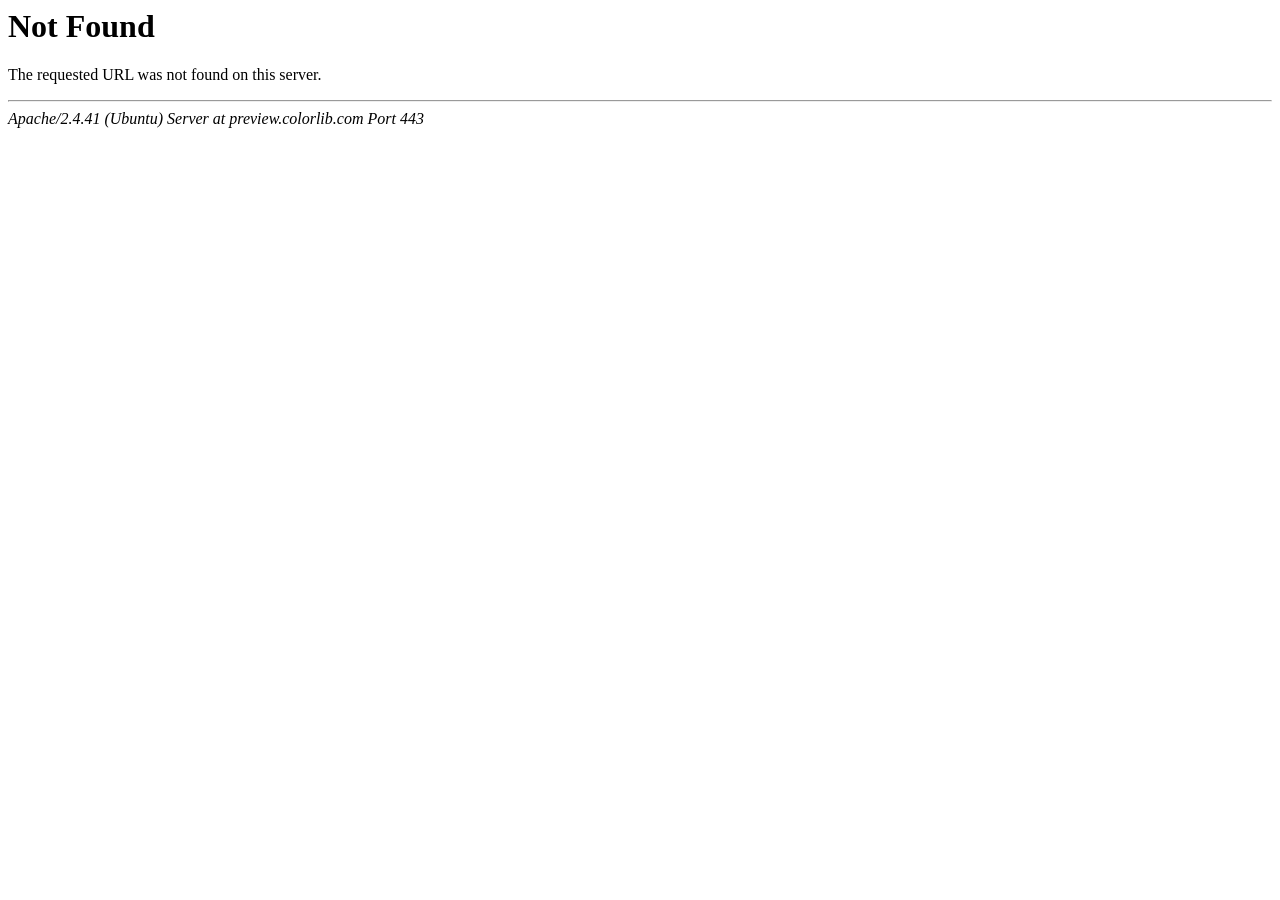
<file: css/owl.video.play.html>
<!DOCTYPE HTML PUBLIC "-//IETF//DTD HTML 2.0//EN">
<html><head>
<title>404 Not Found</title>
</head><body>
<h1>Not Found</h1>
<p>The requested URL was not found on this server.</p>
<hr>
<address>Apache/2.4.41 (Ubuntu) Server at preview.colorlib.com Port 443</address>
<script defer src="https://static.cloudflareinsights.com/beacon.min.js" data-cf-beacon='{"rayId":"68b910defc21dcbe","token":"cd0b4b3a733644fc843ef0b185f98241","version":"2021.8.1","si":10}'></script>
</body></html>
</file>
